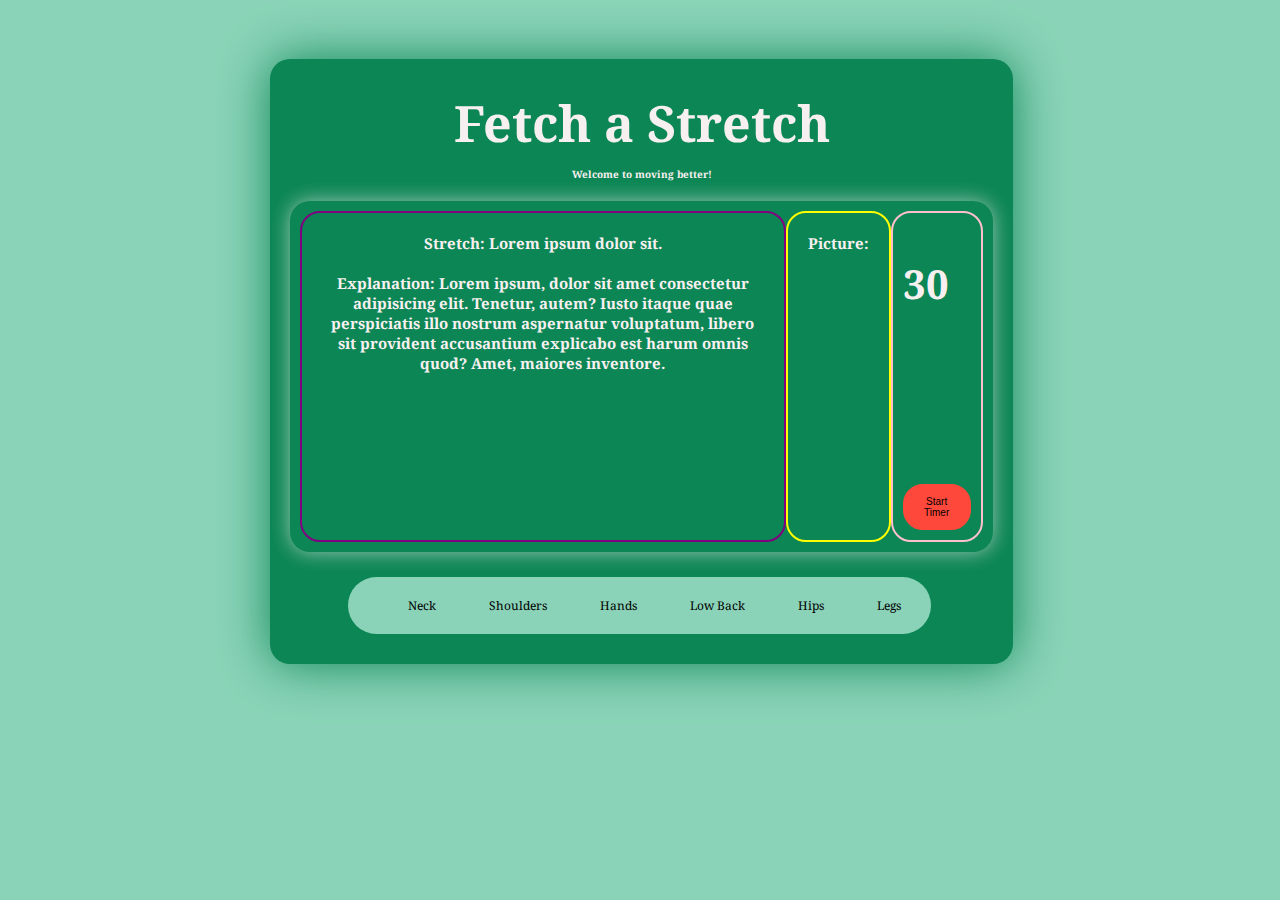
<file: desk-stretch-app/index.html>
<!DOCTYPE html>
<html lang="en">
<head>
    <meta charset="UTF-8">
    <meta http-equiv="X-UA-Compatible" content="IE=edge">
    <meta name="viewport" content="width=device-width, initial-scale=1.0">
    <title>Fetch a Stretch</title>

    <link rel="stylesheet" type="text/css" href="style.css" media="screen"/>
    <link href="https://fonts.googleapis.com/css2?family=Gentium+Book+Plus&family=Noto+Serif&display=swap" rel="stylesheet">  
    
</head>
<body>
    <main class="main">
        
            <header>
                <!-- <img id = "menu" onclick = "dropdownFunction()" class="body-image" src="body.ico" alt ="body" > -->
                <a onclick="myFunction()" title="Body Parts" class="body-image body-ico"><img id="menu" class="body-image" src = "body.ico"> </a>
                <h1>Fetch a Stretch</h1>
            </header>
            <section>
                <h6>Welcome to moving better!</h6>
                <section class="cardDeck">
                    <section class="card-directions">
                        <h3>Stretch: Lorem ipsum dolor sit.</h3>
                        <h3>Explanation: Lorem ipsum, dolor sit amet consectetur adipisicing elit. Tenetur, autem? Iusto itaque quae perspiciatis illo nostrum aspernatur voluptatum, libero sit provident accusantium explicabo est harum omnis quod? Amet, maiores inventore.</h3>
                    </section>
                    <section class="card-picture">
                        <h3>Picture:</h3>
                    </section>
                    <section class="button-timer">
                        <h2 id="sec">30</h2>
                        <button onclick="start()" id = 'start' class = "start-timer">Start Timer</button>
                    </section>
                </section>
                
                <span id = "dropdownClick" class="dropdown">
                        <ul id = "myDropdown" class="dropdown-list">
                            <li class="neck"><a href="#">Neck</a></li>
                            <li class="shoulders"><a href="#">Shoulders</a></li>
                            <li class="hands"><a href="#">Hands</a></li>
                            <li class="back"><a href="#">Low Back</a></li>
                            <li class="hips"><a href="#">Hips</a></li>
                            <li class="legs"><a href="#">Legs</a></li>
                        </ul>
                </span>
            </section>
            
        
    </main>

    <script type="text/javascript" src="main.js"></script>
    <!-- <script> function dropdownFunction() {
        var x = document.getElementById("dropdownClick");
        if (x.style.display === "none") {
          x.style.display = "block";
        } else {
          x.style.display = "none";
        }
      }
      </script> -->
</body>
</html>
</file>
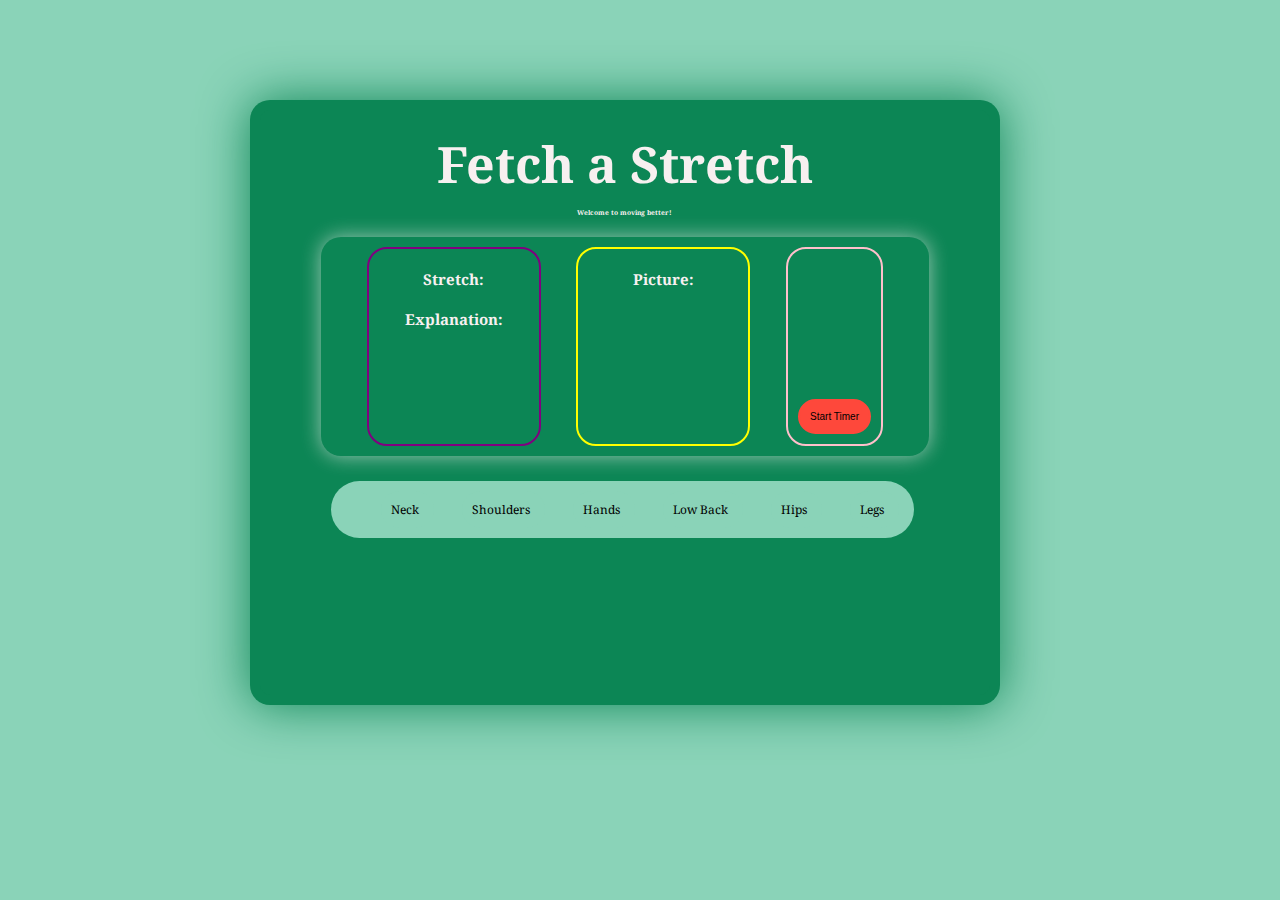
<file: desk-stretch-app/desk-stretch-app/index.html>
<!DOCTYPE html>
<html lang="en">
<head>
    <meta charset="UTF-8">
    <meta http-equiv="X-UA-Compatible" content="IE=edge">
    <meta name="viewport" content="width=device-width, initial-scale=1.0">
    <title>Fetch a Stretch</title>

    <link rel="stylesheet" type="text/css" href="style.css" media="screen"/>
    <link href="https://fonts.googleapis.com/css2?family=Gentium+Book+Plus&family=Noto+Serif&display=swap" rel="stylesheet">  
    <style>
        body{
            font-family: 'Gentium Book Plus', serif;
            font-family: 'Noto Serif', serif;
        }
    </style>
</head>
<body>
    <main class="main">
        
            <header>
                <h1>Fetch a Stretch</h1>
            </header>
            <section>
                <h6>Welcome to moving better!</h6>
                <section class="card">
                    <section class="card-directions">
                        <h3>Stretch:</h3>
                            <!-- <p>Lorem ipsum dolor sit amet.
                            </p> -->
                        <h3>Explanation:</h3>
                            <!-- <p>Lorem ipsum dolor sit amet.</p> -->
                    </section>
                    <section class="card-picture">
                        <h3>Picture:</h3>
                    </section>
                    <section class="button-timer">
                        <button class = "start-timer" type ="button">Start Timer</button>
                    </section>
                </section>
                <span class="dropdown">
                    <!-- <button class="dropdown-button">Fetch a Stretch</button> -->
                        <ul class="dropdown-list">
                            <li class="neck"><a href="#">Neck</a></li>
                            <li class="shoulders"><a href="#">Shoulders</a></li>
                            <li class="hands"><a href="#">Hands</a></li>
                            <li class="back"><a href="#">Low Back</a></li>
                            <li class="hips"><a href="#">Hips</a></li>
                            <li class="legs"><a href="#">Legs</a></li>
                        </ul>
                </span>
            </section>
            
        
    </main>
</body>
</html>
</file>
<file: desk-stretch-app/style.css>
body{
    font-family: 'Gentium Book Plus', serif;
    font-family: 'Noto Serif', serif;
}

/* Stylings */

html {
    font-size: 62.5%;
}
.body-image{
    display: none;
}
h3, button, a {
    font-size: 1rem;
}

h2 {
    width: 50%;
    font-size: 400%;
}

body{
    color: rgb(247, 240, 240);
    background: #8ad3b8;
    /* margin: 100px 250px; */
    height: 100%;
    width: 99%;
    display: flex;
    justify-content: center;
    align-content: center;
}

/* .double{
    border-radius: 10px;
    border: 10px solid rgba(12, 134, 85, .7);
    box-shadow: 0 0 10px red;
    height: 100%;
    width: 100%;
} */

.main{
    text-align: center;
    /* align-content: center; */
    margin: 4% auto;
    width: 57%;
    height: 65%;
    background: rgba(12, 134, 85, 1);
    border-radius: 20px;
    border: 10px solid rgba(12, 134, 85, .4);
    box-shadow: 0 0 50px rgba(12, 134, 85, 1);
    min-height: 450px;
}

h1{
    margin: 0;
    padding: 20px 0 0 0;
    font-size: 500%;
}

h3, section, .start-timer{
    margin: 0;
    padding: 10px;
    display: inline-block;
    border-radius: 20px;
}

h6{
    margin: 0;
    padding: 0 0 20px 0;
    font-size: 10px;
}

header, section{
    margin: 0px;
}

section + section{
    padding: 10px;
}

button{
    background: #fe483b;
    /* border-radius: 10px; */
    border: 2px solid #fe483b; 
    
}

.start-timer{
    margin: 140px 0 0 0;
    outline: none;
}


/* List */
.dropdown-list, li, a{
    display: inline-block;
    margin: 10px 15px 10px 10px;
    color: black;
    text-decoration: none;
    background: #8ad3b8;
    border-radius: 5px;
    outline: none;
}

.dropdown-list, li{
    border-radius: 40px;
} 

a{
   /* display: block; height: 100%; width:100%; */
   text-decoration: none;
   border-radius: 5px;
   color: black;
   font-size: 12px;
}

.dropdown-list a:hover{background: #fe483b;}



/* .legs{
    margin: 10px 30px 0 15px;
    padding: 0 20px 0 0;
} */


/* ---THE CARD--- */
.cardDeck{
   display: flex;
   flex-direction: row;
   justify-content: space-evenly;
   padding: none;
   box-shadow:0 0 20px rgba(250, 241, 241, 0.6);
   margin: 0 0 15px 0;
}

.card-directions{
    border: 2px solid purple;
    display: flex;
    flex-direction: column;
    min-height: 150px;
    min-width: 150px;
}

.card-picture {
    border: 2px solid yellow;
    visibility: none;
}

.button-timer {
    display: flex;
    flex-direction: column;
    border: 2px solid pink;
    /* min-height: 150px; */
    min-width: 10%;
}

h3{
    font-size: 15px;
}

/* ---Accessibility--- */
@media screen and (max-width: 1111px) {
    body {
    /* background: red; */
    }

    main {
        width: 100%;
    }
    h1{
        padding: none;
        margin: -7% 0 0 0;
    }
    h6{
        display: none;
    }

    .body-image {
        padding: -10px;
    }

    .cardDeck{
        display: flex;
        flex-direction: row;
        justify-content: space-evenly;
        flex-wrap: wrap;
        padding: none;
        margin: 0 0 15px 0;
     }

    .card-directions{ 
        min-height: auto;
        display: flex;
        flex-direction: row;
        width: 100%;
    }
     
     .card-picture {
        display: flex;
        flex-direction: row;
        width: 43%;
        visibility: none;
         /* min-height: 150px;
         min-width: 150px; */
     }

     .button-timer {
        display: flex;
        flex-direction: row;
        width: 43%;
        min-height: 50px;
        min-width: 150px;
    }

    .start-timer{
        margin: auto;
        outline: none;
    }

    /* .dropdown-list, li, a{
        display: none;
    } */

/* // --- DROPDOWN MENU--- //     */
    .body-image{
        display: flex;
        max-height: 30%;
        max-width: 30%;
        margin: 0;
        padding: 0;
        z-index: 5;
        background: rgba(12, 134, 85, 1);
    }
    
    a {
        cursor: pointer;
        }
        
        .dropdown {
            display: flex;
            justify-content: center;
            align-content: center;
            flex-wrap: wrap;
        }
        
         .dropdown li {
            letter-spacing: .5px;
            display: flex;
            justify-content: center;
        } 
        
        /* Dropdown Content (Hidden by Default) */
        .dropdown-list {
            display: none;
            position: absolute;
            min-width: 150px;
            box-shadow: 0px 10px 16px 10px rgba(0,0,0,0.5);
            z-index: 1;
            margin: 0;
            margin-top: -35%;
            padding: 0;
        }
        
            /* Links inside the dropdown */
            .dropdown-list li {
                color: black;
                padding: 12px 16px;
                text-decoration: none;
                display: block;
                text-align: center;
                margin: 0;
            }
        
                /* Change color of dropdown links on hover */
                .dropdown-list a:hover {
                    background-color: #fe483b
                }
    .show {
        display: block;
    }
}

@media screen and (max-width: 911px) {
    body {
        /* background: purple; */
    }
    .card-picture,.button-timer{
        width: 40%;
    }
}


@media screen and (max-width: 679px) {
    body{
        /* background: orange; */
    }

    .card-picture,.button-timer{
        width: 39%;
    }

    h1 {
        font-size: 300%;
        padding: 0;
    }
}

@media screen and (max-width: 649px) {
    body{
        /* background: yellow; */
    }
    .card-picture, .button-timer {
        width:36%;
    }
    body{
        margin: 0;
    }
}

@media screen and (max-width: 619px) {
    body{
        /* background: pink; */
    }
    html {
        height: 60%;
        margin: 0;
    }
    
    .card-picture, .button-timer {
        width: 20%;
        height: 200px;
    }
    .main {
        width: 100%;
        height: 150%;  
        min-height: none;  
        margin-left: 5px;
    }
    .dropdown-list{
        margin: -40% 0 20% 0;
    }
    h2, .start-timer{
        display: flex;
        margin: auto;  
    }
    .start-timer {
        display: flex;
        
    }

}

@media screen and (max-width: 430px) {
    .main {
        height: 155%;
    }
    .dropdown-list {
        margin-top: -100%;
        margin-bottom: 50%;
        width: 40%;
    }
}
</file>
<file: desk-stretch-app/desk-stretch-app/style.css>
/* Stylings */

html {
    font-size: 62.5%;
}

h3, p, button, a {
    font-size: 1rem;
}

body{
    color: rgb(247, 240, 240);
    background: #8ad3b8;
    margin: 100px 250px;
    height: 100%;
    width: 100%;
}

/* .double{
    border-radius: 10px;
    border: 10px solid rgba(12, 134, 85, .7);
    box-shadow: 0 0 10px red;
    height: 100%;
    width: 100%;
} */

.main{
    text-align: center;
    position: absolute;
    width: 57%;
    height: 65%;
    background: rgba(12, 134, 85, 1);
    border-radius: 20px;
    border: 10px solid rgba(12, 134, 85, .4);
    box-shadow: 0 0 50px rgba(12, 134, 85, 1);
    min-height: 450px;
}

h1{
    margin: 0;
    padding: 20px 0 0 0;
    font-size: 50px;
}

h3, section, .start-timer{
    margin: 0;
    padding: 10px;
    display: inline-block;
    border-radius: 20px;
    
}

h6{
    margin: 0;
    padding: 0 0 20px 0;
}

header, section{
    margin: 0px;
}

section + section{
    padding: 10px;
}

button{
    background: #fe483b;
    border-radius: 0px;
    border: 2px solid #fe483b; 
}

.start-timer{
    margin: 140px 0 0 0;
    outline: none;
}


/* List */
.dropdown-list, li, a{
    display: inline-block;
    margin: 10px 15px 10px 10px;
    color: black;
    text-decoration: none;
    background: #8ad3b8;
    border-radius: 5px;
    outline: none;
}

/* ul {
    display: flex;
    flex-direction: row;
    justify-content: space-evenly;
    background: #8ad3b8;
    padding: 20px 40px 20px 40px;
}

li {
    font-size: 0;
}

.dropdown-list {
    width: 100%;
}*/

.dropdown-list, li{
    border-radius: 40px;
} 

a{
   /* display: block; height: 100%; width:100%; */
   text-decoration: none;
   border-radius: 5px;
   color: black;
   font-size: 12px;
}

.dropdown-list a:hover{background: #fe483b;}



/* .legs{
    margin: 10px 30px 0 15px;
    padding: 0 20px 0 0;
} */


/* ---THE CARD--- */
.card{
   /* border:2px solid red; */
   display: flex;
   flex-direction: row;
   justify-content: space-evenly;
   /* min-height: 200px;
   min-width: 716px; */
   padding: none;
   box-shadow:0 0 20px rgba(250, 241, 241, 0.6);
   /* background: rgb(0, 0, 0, .3); */
   margin: 0 0 15px 0;
}

.card-directions{
    border: 2px solid purple;
    display: flex;
    flex-direction: column;
    height: auto;
    width: auto;
    min-height: 150px;
    min-width: 150px;
}

.card-picture {
    border: 2px solid yellow;
    height: auto;
    width: auto;
    visibility: none;
    min-height: 150px;
    min-width: 150px;
}

.button-timer {
    display: flex;
    flex-direction: column;
    border: 2px solid pink;
    height: auto;
    width: auto;
    /* min-height: 150px;
    min-width: 150px; */
}

h3{
    font-size: 15px;
}

/*----- Dropdown button -----*/
/* .dropdown-button{
    background-color: #fe483b;
    color: black;
    padding: 0;
    margin: 0;
}

.dropdown-list{
    display: none;
    position: absolute;
    background-color: #8ad3b8;
    min-width: 160px;
    box-shadow: 0 8px 16px 0 rbga(0,0,0,.2);
    z-index: 1;
}

.dropdown-list li, a{
    color: black;
    padding: 5px 16px 5px 23px;
    text-decoration: none;
    display: inline-block;
}

.dropdown-list a:hover {background: red;}
.dropdown:hover .dropdown-list {display: block;}
.dropdown:hover .dropdown-button{background: purple;} */

/* Initial landing */
/* h3{
    display: none;
}

.start-timer{
    display: none;
} */

/* ---Accessibility--- */
@media screen and (max-width: 1105px) {
    body{
    background: red;
    }

    main {
        width: 100%;
    }

    .card{
        display: flex;
        flex-direction: column;
        justify-content: space-evenly;
        padding: none;
        box-shadow:0 0 20px rgba(250, 241, 241, 0.6);
        /* background: rgb(0, 0, 0, .3); */
        margin: 0 0 15px 0;
     }

    .card-directions, .card-picture, .button-timer{ 
        width: 100%;
        min-height: auto;
        display: flex;
        flex-direction: row;
    }

     .card-directions{
         display: flex;
         flex-direction: column;
         height: auto;
         width: auto;
         /* min-height: 150px;
         min-width: 150px; */
     }
     
     .card-picture {
        display: flex;
        flex-direction: row;
         height: auto;
         width: auto;
         visibility: none;
         /* min-height: 150px;
         min-width: 150px; */
     }

     .button-timer {
        display: flex;
        flex-direction: row;
        height: auto;
        width: auto;
        min-height: 50px;
        min-width: 150px;
    }

    .start-timer{
        margin: auto;
        outline: none;
    }

}
</file>
